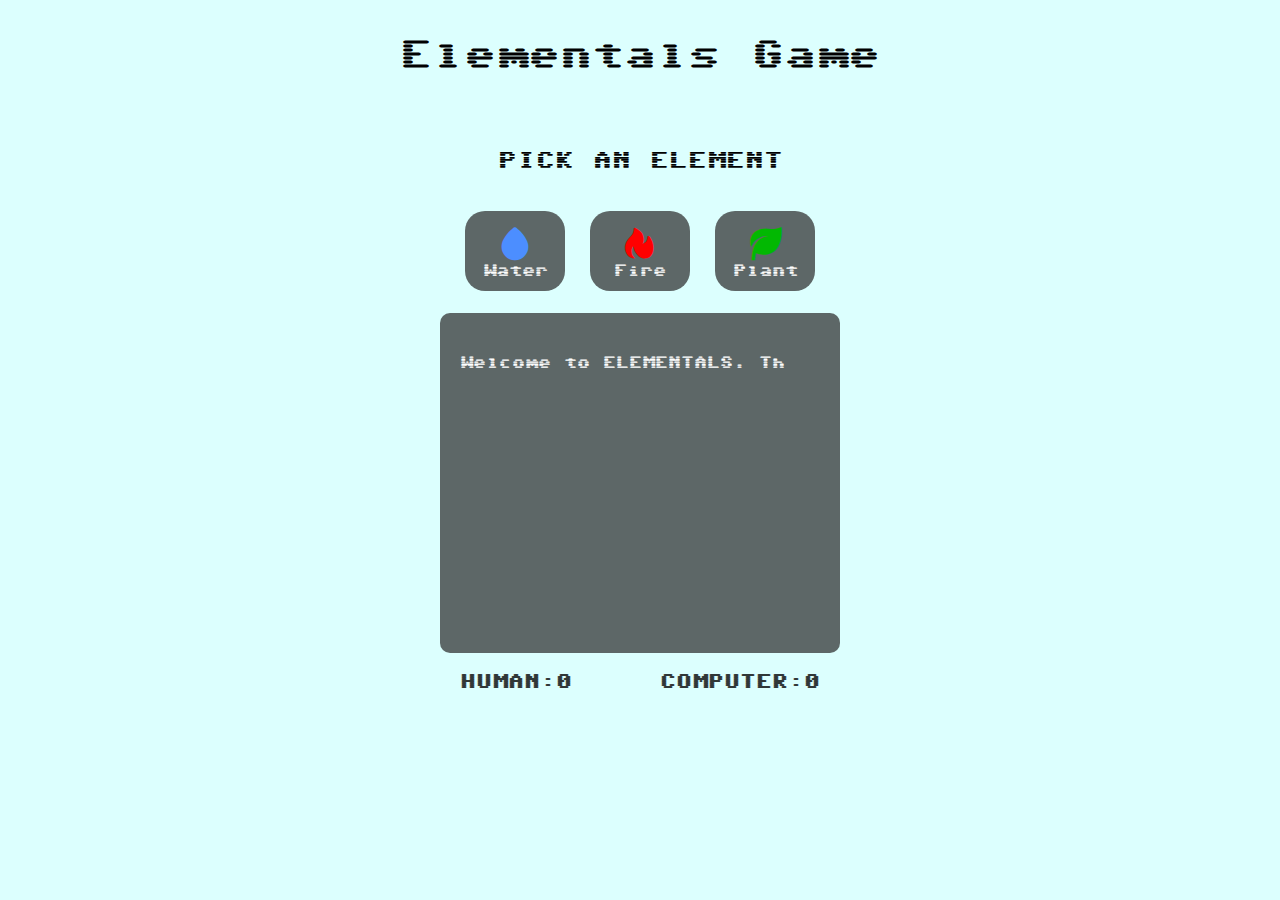
<file: Index.html>
<!DOCTYPE html>
<html lang="en">
    <head>
        <meta charset="UTF-8" />
        <meta name="viewport" content="width=device-width, initial-scale=1.0" />
        <link href="https://unpkg.com/boxicons@2.1.4/css/boxicons.min.css" rel="stylesheet" />
        <link rel="stylesheet" href="shifumi.css" />
        <title>Elementals</title>
    </head>
    <body>
        <h1>Elementals Game</h1>
        <div class="container">
            <h3>PICK AN ELEMENT</h3>
            <div class="actions">
                <button id="water-btn">
                    <i id="water" class="bx bxs-droplet"></i>
                    Water
                </button>
                <button id="fire-btn">
                    <i id="fire" class="bx bxs-hot"></i>
                    Fire
                </button>
                <button id="plant-btn">
                    <i id="plant" class="bx bxs-leaf"></i>
                    Plant
                </button>
            </div>
            <div class="dials">
                <p id="display"></p>
            </div>
            <div class="scores">
                <div class="player">HUMAN:<span id="player-score"></span></div>
                <div class="computer">COMPUTER:<span id="computer-score"></span></div>
            </div>
        </div>
        <script src="shifumi.js"></script>
    </body>
</html>
</file>
<file: shifumi.css>
@import url("https://fonts.googleapis.com/css2?family=Sixtyfour&display=swap");

body {
    font-family: "Sixtyfour", sans-serif;
    margin: 0;
    display: flex;
    flex-direction: column;
    align-items: center;
    background-color: #dcfffe;
}

h1 {
    margin: 40px;
}

.container {
    height: 600px;
    width: 400px;
    text-align: center;
    display: flex;
    flex-direction: column;
    justify-content: space-evenly;
    align-items: center;
}

.container .actions {
    width: 100%;
    height: fit-content;
    display: flex;
    justify-content: space-evenly;
}

.container .actions button {
    height: 80px;
    width: 100px;
    display: flex;
    flex-direction: column;
    justify-content: center;
    align-items: center;
    font-family: "Sixtyfour", sans-serif;
    border: none;
    background-color: rgba(39, 39, 39, 0.706);
    cursor: pointer;
    border-radius: 20px;
    color: white;
}

.container .actions button:hover {
    background-color: #121212;
}

.container .actions button i {
    font-size: 40px;
}

#water {
    color: rgb(76, 142, 255);
}

#fire {
    color: red;
}

#plant {
    color: rgb(2, 184, 2);
}

.container .dials {
    background-color: rgba(39, 39, 39, 0.706);
    width: 90%;
    height: 300px;
    border-radius: 10px;
    color: white;
    display: flex;
    padding: 20px;
    line-height: 36px;
    text-align: start;
}

.container .dials p {
    font-size: 13px;
}

.container .scores {
    display: flex;
}

.container .scores div {
    width: 180px;
    display: flex;
}

.container .scores .computer {
    display: flex;
    justify-content: flex-end;
}
</file>
